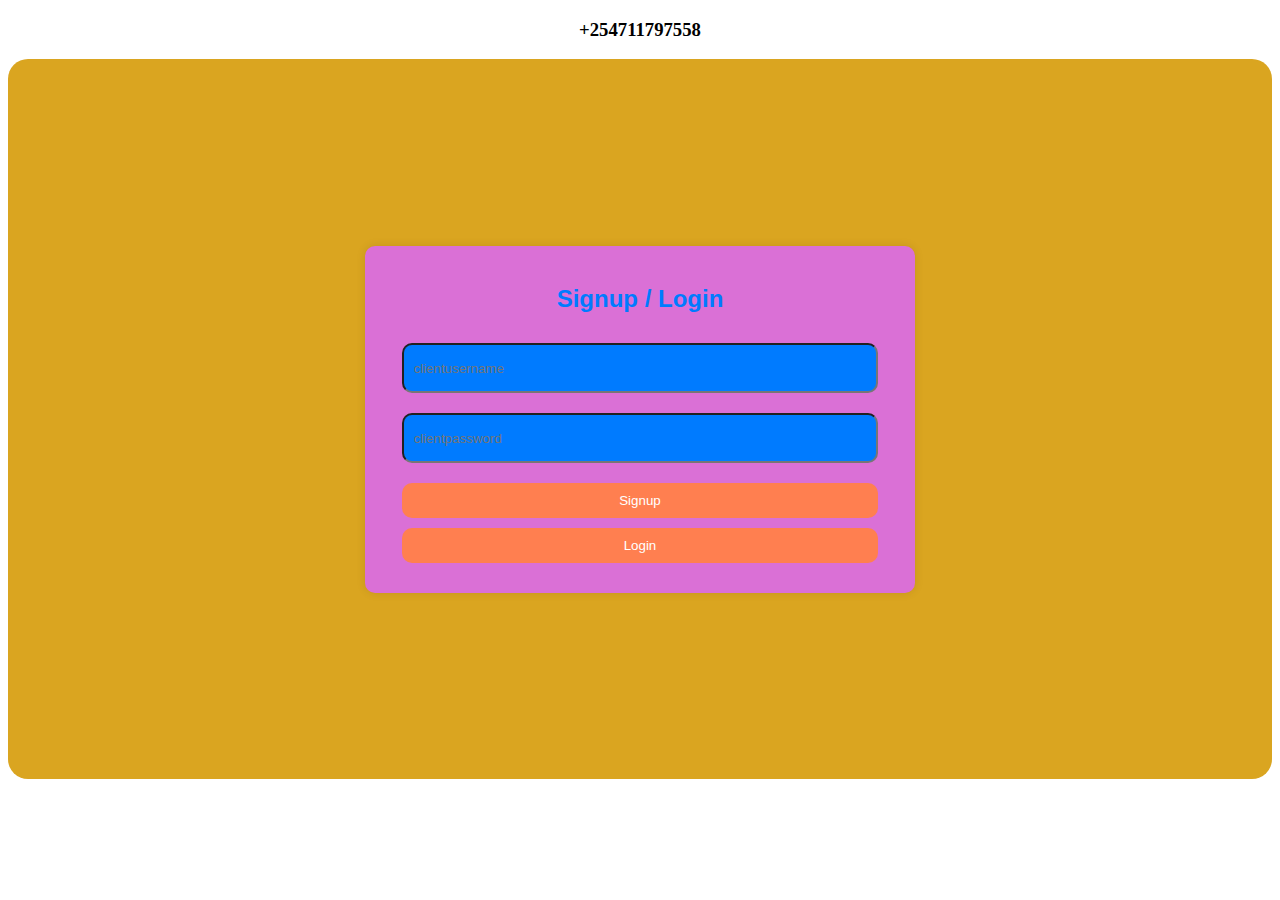
<file: index.html>
<!DOCTYPE html>
<html lang="en">
<head>
    <meta charset="UTF-8">
    <meta name="viewport" content="width=device-width, initial-scale=1.0">
    <title>Login/Signup Page</title>
    <style>
        /* this is simply the container where user use to login*/
        .logger {
            background-color: goldenrod;/*  we have added this color to make vissible*/
            font-family: Arial, sans-serif;
            display: flex; 
            /* setting the border radius so that edges appear smoother */
            border-radius: 20px;
            justify-content: center;
            align-items: center; /* the styling ensures that elements are aligned to the center*/
            height: 80vh;
           
        }
        .setupform {
            max-width: 600px;
            padding: 20px 10px;
            border-radius: 10px;
            background-color: orchid;
            color: #007BFF;
            box-shadow: 0 0 10px rgba(0,0,0,0.1);
            text-align: center;
        }
        .userinput {
            border-radius: 10px;
            width: 90%;
            height: 50px;
            padding: 10px;
            margin: 10px 0px;
            color: #fff;
            background-color: #007BFF;
            box-sizing: border-box;
        }
        .butsetter {
            width: 90%;
            padding: 10px 10px;
            border-radius: 10px;
            background-color: coral;
            color: #fff;
            border: none;
            cursor: pointer;
            margin-top: 10px;
        }
        .butsetter:hover {
            background-color: green;
            color: black;
            font-size: 20px;
        }
        .disaplayingcontent {
           
            margin-top: 10px;
            color: black;
            font-size: inherit;
        }
        h3{
            text-align: center;
        }
    </style>
</head>
<body>
    <h3>+254711797558</h3>
<div class="logger">
   
<div class="setupform">
    <h2>Signup / Login</h2>
    <div>
        <input class="userinput" type="text" id="clientusername" placeholder="clientusername" required>
        <input    class="userinput"  type="password" id="clientpassword" placeholder="clientpassword" required>
        <button  class="butsetter" id="signupbutton">Signup</button>
        <button class="butsetter" id="logginbtn">Login</button>
        <div class="disaplayingcontent" id="disaplayingcontent"></div>
    </div>
</div>
</div>
<script>
// lets start by setting up a cookie function that will let us catch the user input details
function setClientDataInBrouser(clientinputname, value, days) {
    // lets declare a variable mysetdate that will enable in setting the expiry date
    const mySetdate = new Date();
   mySetdate.setTime(mySetdate.getTime() + (days * 24 * 60 * 60 * 1000));
    const setExpires = "expires=" + mySetdate.toUTCString();
    document.cookie = clientinputname + "=" + value + ";" + setExpires + ";path=/";
}

// Function to get a cookie
function getClientData(clientinputname) {
    const dataArr = document.cookie.split(";");
    for (let i = 0; i < dataArr.length; i++) {
        let clientDataPair =dataArr[i].trim().split("=");
        if (clientDataPair[0] === clientinputname) {
            return clientDataPair[1];
        }
    }
    return null;
}

// Signup function
const signupbuttonelement = document.getElementById("signupbutton");
signupbuttonelement.addEventListener("click",signingClient)
function signingClient() {
    let clienusername = document.getElementById("clientusername").value;
    const clienpassword = document.getElementById("clientpassword").value;

    if (clienusername && clienpassword) {
        if (!getClientData(clienusername)) { // Check if the user already exists
            setClientDataInBrouser(clienusername, clienpassword, 10); // Storing the  clientusername as well as  password as a cookie
            document.getElementById("disaplayingcontent").innerText = "you have Signup successful!  now log in.";
        } else {
            document.getElementById("disaplayingcontent").innerText = "the user  exists already. Please log in.";
        }
    } else {
        document.getElementById("disaplayingcontent").innerText = "Please insert your name and secured  password.";
    }
}

// Login function
const logginbtnelement = document.getElementById("logginbtn");
logginbtnelement.addEventListener("click",logginfunction)
function logginfunction() {
    const clientlogusername = document.getElementById("clientusername").value;
    const clientlogpassword = document.getElementById("clientpassword").value;
    const cookystoredPassword = getClientData(clientlogusername);

    if (cookystoredPassword) {
        if (cookystoredPassword === clientlogpassword) {
            document.getElementById("disaplayingcontent").innerText = "Login was successful!";
        } else {
            document.getElementById("disaplayingcontent").innerText = "Incorrect password. Try again.";
        }
    } else {
        document.getElementById("disaplayingcontent").innerText = "User not found. Please sign up.";
    }
}
</script>

</body>
</html>
</file>
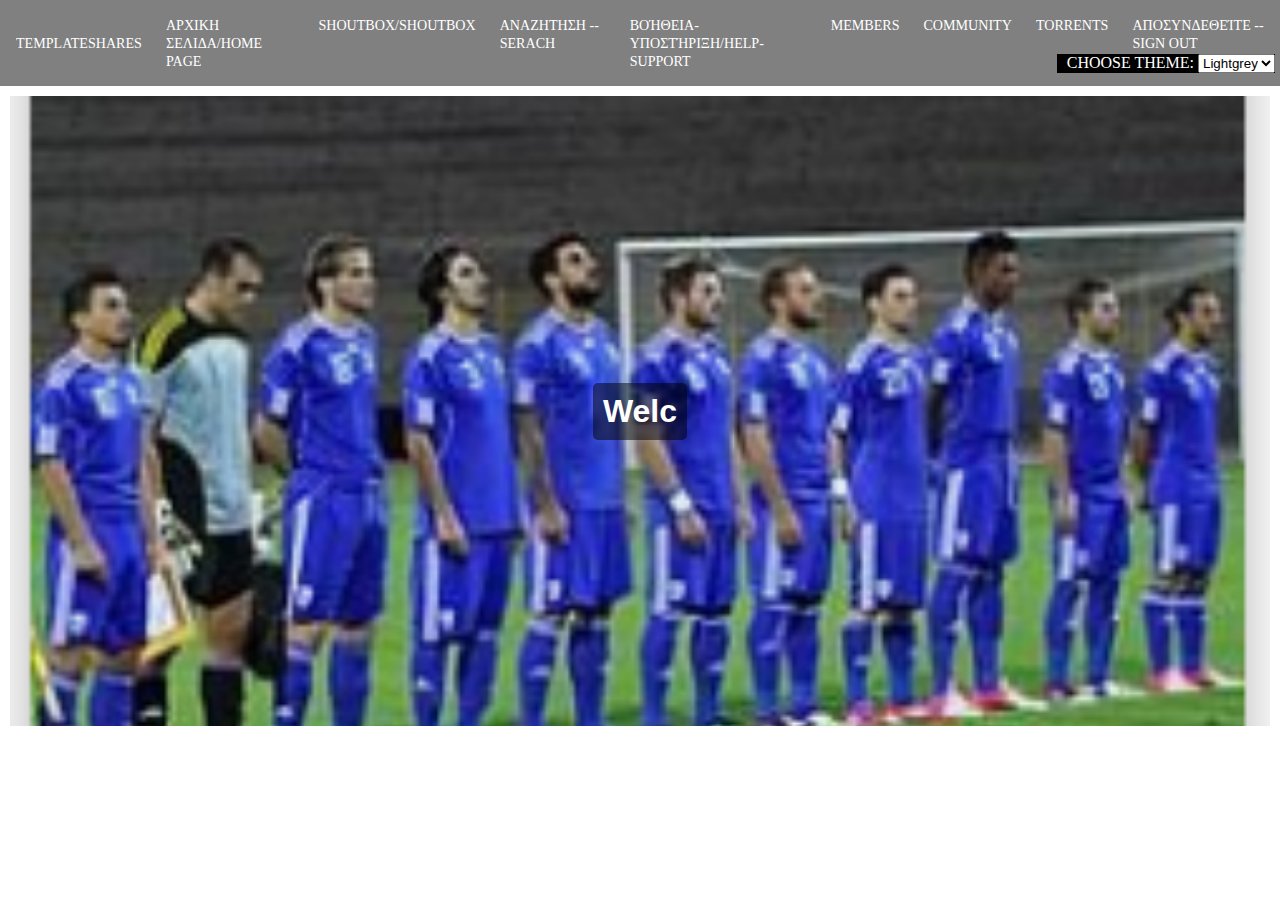
<file: completework.html>
<!DOCTYPE html>
<html lang="en">
<head>
    <meta charset="UTF-8">
    <meta name="viewport" content="width=device-width, initial-scale=1.0">
    <title>TEMPLATESHARES</title>
    <link rel="stylesheet" href="cssmenu7.css">
  
</head>
<body>
   
    

    <div class="prioroder">
    <nav class="navbar ulnavbys">
        <a href="#" class="navbar-brand">TEMPLATESHARES</a>
        <ul class="navbar-links">
            <li ><a href="/index.php">Αρχικη Σελιδα/Home page</a></li>
            <li ><a href="/shoutbox3.php">Shoutbox/Shoutbox</a></li>
            <li onclick="showContent('features')"><a  href="#">Αναζητηση -- SERACH </a></li>
            <li onclick="showContent('demo')" ><a href="#">Βοήθεια-Υποστήριξη/Help-Support</a></li>
           
            <li onclick="showContent('members')"><a  href="#">MEMBERS </a></li>
            <li onclick="showContent('community2')"><a  href="#">COMMUNITY </a></li>
            <li onclick="showContent('torrenthome')"><a  href="#">TORRENTS </a></li>
            <li ><a  href="/logout">Αποσυνδεθείτε   --Sign out</a></li>
          
            <div class="thema">
            <label for="theme-select" style="color: #fff;margin-left:10px;text-transform:uppercase">Choose Theme:</label>
            <select id="theme-select">
                <option value="light">Lightgrey</option>
                <option value="dark">Dark</option>
                <option value="blue">Blue</option>
                <option value="green">Green</option>
                <option value="red">Red</option>
                <option value="yellow">Yellow</option>
                <option value="orange">Orange</option>
                <option value="brown">Brown</option>
            </select>
          </div>
          </ul>
          <span class="menu-toggle" onclick="toggleMenu()">☰</span>
      </nav>
      
      <div class="imagefinebody">
        <div class="displayimagecontainer">
            <img id="backgroundImage" class="contdisplayimage" src="" alt="Background Image">
            <div id="innerpartsentence" class="displayinnertext"></div>
        </div>
     </div>
    
      <main class="linavbar linedo" id="torrenthome">
        <div class="menu-item">
          <h2 class="underline" >Εργαλεία Torrent  -- Torrent tools</h2>
          <ul class="sub-menu">
                  <li><a href="/browse.php">Όλα τα torrents  --All torrents</a> </li>
                  <li><a href="/upload.php">μεταφόρτωση torrent   -- torrent download</a> </li>
                  <li><a href="/viewrequests.php">Αιτήματα  -- Requests</a> </li>
                  <li><a href="/ts_subtitles.php"> Μεταφράσεις   --Translations</a> </li>
                  <li><a href="/last100.php">Τα τελευταία 100 Torrents  -- Last 100 Torrents</a> </li>
                  <li><a href="/browse.php?special_search=mytorrents">Τα ιδιωτικά σας αρχεία  --Your private files</a></li>
          </ul>
        </div>
        
        <div class="menu-item">
          <h2 class="underline">Ελληνικα μέσα ενημέρωσης  --Greek media</h2>
          <ul class="sub-menu">
                  <li><a href="/browse.php?category=52">μεταγλωττισμένες ταινίες κινουμένων σχεδίων  --dubbed animated films</a> </li>
                  <li><a href="/browse.php?category=7">Μετεγγραφική σειρά κινουμένων σχεδίων    --Animated cartoon series</a> </li>
                  <li><a href="/browse.php?category=35">Ελληνικα έργα  --Greek works</a></li>
                  <li><a href="/browse.php?category=5">Ελληνικες σειρές  -- Greek series</a></li>
                  <li> <a href="/browse.php?category=69">Μεταφρασμένα μέσα   --Translated media</a></li>
                  <li><a href="/browse.php?category=31">Διάφορα μέσα  --Various media</a></li>
          </ul>
        </div>
        
        <div class="menu-item">
          <h2 class="underline" onclick="location.href='#services'">Κυκλοφορίες συνδρομητών   --
            Subscriber circulations</h2>
          <ul class="sub-menu">
                  <li><a href="/browse.php?category=20">μεταγλωττισμένα ελληνικα κινούμενα σχέδια  -- dubbed greek cartoons</a></li>
                  <li><a href="/browse.php?category=21">Σειρά Gulf  --Gulf series</a></li>
                  <li><a href="/browse.php?category=41">Ελληνικα τραγούδια  --Greek songs </a></li>
          </ul>
        </div>
        
       
    </main>
    
      <!-- SECOND PART OF THE MENU-->

    
      <!-- FOURTH PART OF THE MENU-->
      <main class="linavbar linedo" id="demo">
        <div class="menu-item">
          <h2 class="underline">Βοήθεια -- AID</h2>
          <ul class="sub-menu">
                  <li><a href="/contactstaff.php" style="color: #fff; text-decoration: none;">Επικοινωνήστε Με Τη Διοίκηση  -- Contact Management</a></li>
                  <li><a href="/rules.php">Κανόνες  -- Rules </a></li>
                  <li><a href="/faq.php">Ερωτήσεις και απαντήσεις  -- Questions and answers</a></li>
                  <li><a href="/links.php">Σύνδεσμοι  -- Links </a></li>
                  <li><a href="/ts_tutorials.php">Μαθήματα και εξηγήσεις  -- Lessons and explanations </a></li>
                  <li><a href="/contactstaff.php">Επικοινωνία Με Το Προσωπικό -- Contact With Staff</a></li>
          </ul>
        </div>
        
        <div class="menu-item">
          <h2 class="underline" >Γίνε DJ ή Uploader --- Become a DJ or Uploader</h2>
          <ul class="sub-menu">
                  <li><a href="/shoutcast/">Γινε DJ  -- Become a DJ</a></li>
                  <li><a href="/shoutcast/dj.php?do=request">Αιτησεις DJ  -- DJ applications</a></li>
                  <li><a href="/upload.php">Γινε Uploader Member  -- Become an Uploader Member</a></li>
          </ul>
        </div>
        
     
        
       
    </main>


      <!--  lets -->
      
          <!--THIRD  PART OF THE MENU-->
      
          <main class="linavbar linedo" id="members">
            <div class="menu-item">
              <h2 class="underline" >Μέλη -- Members</h2>
              <ul class="sub-menu">
                      <li> <a href="/staff.php">Διαχειριστική ομάδα -- Management team</a></li> 
                      <li><a href="/users.php">Μέλη ιστότοπου  -- Site members</a></li> 
                      <li><a href="/topten.php?type=1">Τα πρωτα 10 -- The first 10</a> </li> 
                      <li><a href="/topten.php?type=4">Εκλεκτά μέλη  -- Elect members</a></li>
                      <li><a href="/friends.php">Λίστα φίλων  -- Friends list</a></li>
                      <li><a href="/badusers.php">Άτακτα μέλη  -- Naughty members</a></li> 
                      <li><a href="/ts_social_groups.php">Δίκτυα κοινωνικής δικτύωσης  -- Social networks</a> </li>
                      <li><a href="/ts_blog.php">Ιστολόγια μελών -- Member blogs</a> </li>
                      <li> <a href="/ts_albums.php">Λευκώματα μελών  --  Member albums</a></li>
                
              </ul>
            </div>
            <div class="menu-item">
              <h2 class="underline">Πίνακας ελέγχου -- Control panel</h2>
                <h2 class="underline" >Γενικές ρυθμίσεις --  General settings</h2>
                <ul class="sub-menu">
                      <li><a href="/usercp.php">Ο Πίνακας Ελέγχου σας  -- Your Control Panel</a> </li> <br>
                      <li><a href="/usercp.php?act=edit_details">Επεξεργασία ρυθμίσεων και επιλογών  -- Edit settings and options </a> </li> 
                      <li><a href="/usercp.php?act=edit_privacy">Επεξεργασία επιλογών απορρήτου  -- Edit privacy options </a></li> 
                      <li><a href="/usercp.php?act=edit_theme_language">Επεξεργασία θέματος και γλώσσας  -- Theme and language editing</a></li> 
                      <li><a href="/usercp.php?act=edit_signature">Επεξεργασία υπογραφής --  Edit signature </a> </li> 
                      <li> <a href="/usercp.php?act=edit_avatar">Επεξεργασία Avatar -- Edit Avatar </a> </li> 
                      <li><a href="/usercp.php?act=edit_password">Επεξεργασία email και κωδικού πρόσβασης -- Edit email and password</a> </li> 
                      <li><a href="/usercp.php?act=edit_seedbox">Ρύθμιση SeedBox -- SeedBox Setup</a> </li> 
                      <li> <a href="/usercp.php?act=edit_mood">Επεξεργασία διάθεσης--  Mood editing</a></li> 
                  
                </ul>
              </div>
              <div class="menu-item">
                <h2 class="underline" >Διαχείριση μηνυμάτων  -- Manage messages</h2>
                <ul class="sub-menu">
                        <li><a href="/messages.php">Ιδιωτικά μηνύματα στο φάκελο  --  Private messages in folder</a> </li>
                        <li><a href="/messages.php">Εισερχόμενα  --Inbox</a></li>
                        <li><a href="/messages.php">Εξερχόμενα -- Outgoing</a></li>
                  
                </ul>
              </div>
          
           
              <div class="menu-item">
                <h2 class="underline" >Λεπτομέρειες μέλους  -- Member details</h2>
                <ul class="sub-menu">
                        <li><a href="/userdetails.php">Προφίλ  -- Profile</a></li>
                        <li><a href="/mybonus.php">Διαχείριση σημείων  -- Point management</a></li>
                        <li><a href="/invite.php">Διαχείριση προσκλήσεων  -- Manage invitations</a></li>
                        <li><a href="/ts_applications.php">اΓια συμβάντα και εφαρμογές  -- For events and applications</a></li>
                        <li> <a href="/getrss.php">Σύντομο ειδήσεων  -- News brief</a></li><br>
                        <li><a href="/browse.php?special_search=mytorrents">Τα αρχεία σας torrent  -- Your files torrent</a>  </li>   
                  
                </ul>
              </div>
         
            
           
            </main>
    
          <!--fifth part of the contact section-->
    
          <main class="linavbar linedo" id="features">
            <div class="menu-item">
                <form class="search-form">
                    <input type="text" id="search-input" placeholder="Search..." />
                    <button type="submit" id="search-button">🔍</button>
                </form>
            </div>
        </main>
            
           

            


            
         
            
           
        


        <main class="linavbar linedo" id="community2" >
          <div class="menu-item">
            <h2 class="underline" > Φόρουμ και συζήτηση   --Forum and discussion </h2>
            <ul class="sub-menu">
              <li> <a href="/tsf_forums/forumdisplay.php?fid=103">Φόρουμ υποθέσεων ιστότοπου   --Website Affairs Forum</a></li>
              <li><a href="/tsf_forums/forumdisplay.php?fid=104">Φόρουμ μαθημάτων και επεξηγήσεων    --Lessons and explanations forum</a></li>
              <li><a href="/tsf_forums/forumdisplay.php?fid=114">Φόρουμ προσκλήσεων και άλλων τοποθεσιών   --Invitation forums and other sites</a></li>
              <li><a href="/tsf_forums/forumdisplay.php?fid=96">Εγκυκλοπαίδεια αραβικών γραφικών ονομάτων    --Encyclopedia of Arabic Graphic Names</a></li>
              <li><a href="/tsf_forums/forumdisplay.php?fid=106">Ισλαμικό φόρουμ και οι συζητήσεις του   --Islamic forum and its discussions</a></li>
              <li><a href="/tsf_forums/forumdisplay.php?fid=107">Γενικές περιοχές φόρουμ και συζήτησης   --General forum and discussion areas</a></li>
              <li><a href="/tsf_forums/forumdisplay.php?fid=109">Αιτήματα εγγραφής τηλεόρασης   --TV recording requests</a></li>
              <li><a href="/tsf_forums/forumdisplay.php?fid=111">Σχέδια εξωφύλλων και εκδόσεων   --Cover and issue designs  </a></li>
              <li><a href="/tsf_forums/forumdisplay.php?fid=110">Υποθέσεις Υπολογιστών και Διαδικτύου   --Computer and Internet Affairs</a></li>
              
            </ul>
          </div>
    
   

  </main>
      
  <main class="linavbar linedo" id="community3" >
    <div class="menu-item">
      <h2 class="underline" > Φόρουμ και συζήτηση   --Forum and discussion </h2>
      <ul class="sub-menu">
        <li> <a href="/tsf_forums/forumdisplay.php?fid=103">Φόρουμ υποθέσεων ιστότοπου   --Website Affairs Forum</a></li>
        <li><a href="/tsf_forums/forumdisplay.php?fid=104">Φόρουμ μαθημάτων και επεξηγήσεων    --Lessons and explanations forum</a></li>
        <li><a href="/tsf_forums/forumdisplay.php?fid=114">Φόρουμ προσκλήσεων και άλλων τοποθεσιών   --Invitation forums and other sites</a></li>
        <li><a href="/tsf_forums/forumdisplay.php?fid=96">Εγκυκλοπαίδεια αραβικών γραφικών ονομάτων    --Encyclopedia of Arabic Graphic Names</a></li>
        <li><a href="/tsf_forums/forumdisplay.php?fid=106">Ισλαμικό φόρουμ και οι συζητήσεις του   --Islamic forum and its discussions</a></li>
        <li><a href="/tsf_forums/forumdisplay.php?fid=107">Γενικές περιοχές φόρουμ και συζήτησης   --General forum and discussion areas</a></li>
        <li><a href="/tsf_forums/forumdisplay.php?fid=109">Αιτήματα εγγραφής τηλεόρασης   --TV recording requests</a></li>
        <li><a href="/tsf_forums/forumdisplay.php?fid=111">Σχέδια εξωφύλλων και εκδόσεων   --Cover and issue designs  </a></li>
        <li><a href="/tsf_forums/forumdisplay.php?fid=110">Υποθέσεις Υπολογιστών και Διαδικτύου   --Computer and Internet Affairs</a></li>
        
      </ul>
    </div>
  </main>
</div>


    
    <div class="forphase" style="background-color: green;">
      
    
<div class="labenavbar">
    <span class="menu-icon" onclick="tittoggleMenu()">☰</span>
    <h1 class="navbar-brandylink">TEMPLATESHARES</h1>
</div>

<!--
    <li ><a href="/index.php">Αρχικη Σελιδα/Home page</a></li>
            <li ><a href="/shoutbox3.php">Shoutbox/Shoutbox</a></li>
            <li onclick="showContent('features')"><a  href="#">Αναζητηση -- SERACH </a></li>
            <li onclick="showContent('demo')" ><a href="#">Βοήθεια-Υποστήριξη/Help-Support</a></li>
           
            <li onclick="showContent('members')"><a  href="#">MEMBERS </a></li>
            <li onclick="showContent('community2')"><a  href="#">COMMUNITY </a></li>
            <li onclick="showContent('torrenthome')"><a  href="#">TORRENTS </a></li>
            <li ><a  href="/logout">Αποσυνδεθείτε   --Sign out</a></li>




-->

<ul class="dropdown-menu ulnavbys" id="mainMenu">
    <li>
        <li ><a href="/index.php">Αρχικη Σελιδα/Home page</a></li>
        
    </li>

    <li>
      <li ><a href="/shoutbox3.php">Shoutbox/Shoutbox</a></li>
      
  </li>
  
    
    <li>
        <a  href="#" onclick="toggleNestedMenu(event)" href="#">Βοήθεια-Υποστήριξη/Help-Support</a>
        <ul class="nested-menu linavbar">
            <h2 class="underline">Βοήθεια -- AID</h2>
                <li><a href="/contactstaff.php" style="color: #fff; text-decoration: none;">Επικοινωνήστε Με Τη Διοίκηση  -- Contact Management</a></li>
                <li><a href="/rules.php">Κανόνες  -- Rules </a></li>
                <li><a href="/faq.php">Ερωτήσεις και απαντήσεις  -- Questions and answers</a></li>
                <li><a href="/links.php">Σύνδεσμοι  -- Links </a></li>
                <li><a href="/ts_tutorials.php">Μαθήματα και εξηγήσεις  -- Lessons and explanations </a></li>
                <li><a href="/contactstaff.php">Επικοινωνία Με Το Προσωπικό -- Contact With Staff</a></li>


                <h2 class="underline" >Γίνε DJ ή Uploader --- Become a DJ or Uploader</h2>
                <li><a href="/shoutcast/">Γινε DJ  -- Become a DJ</a></li>
                <li><a href="/shoutcast/dj.php?do=request">Αιτησεις DJ  -- DJ applications</a></li>
                <li><a href="/upload.php">Γινε Uploader Member  -- Become an Uploader Member</a></li>
        </ul>
    </li>

    <li>
        <a href="#" onclick="toggleNestedMenu(event)">  MEMBERS</a>
        <ul class="nested-menu linavbar">
            <h2 class="underline" >Μέλη -- Members</h2>
                <li> <a href="/staff.php">Διαχειριστική ομάδα -- Management team</a></li> 
                <li><a href="/users.php">Μέλη ιστότοπου  -- Site members</a></li> 
                <li><a href="/topten.php?type=1">Τα πρωτα 10 -- The first 10</a> </li> 
                <li><a href="/topten.php?type=4">Εκλεκτά μέλη  -- Elect members</a></li>
                <li><a href="/friends.php">Λίστα φίλων  -- Friends list</a></li>
                <li><a href="/badusers.php">Άτακτα μέλη  -- Naughty members</a></li> 
                <li><a href="/ts_social_groups.php">Δίκτυα κοινωνικής δικτύωσης  -- Social networks</a> </li>
                <li><a href="/ts_blog.php">Ιστολόγια μελών -- Member blogs</a> </li>
                <li> <a href="/ts_albums.php">Λευκώματα μελών  --  Member albums</a></li>


             <h2 class="underline">Πίνακας ελέγχου -- Control panel</h2>
             <h2 class="underline" >Γενικές ρυθμίσεις --  General settings</h2>
                <li><a href="/usercp.php">Ο Πίνακας Ελέγχου σας  -- Your Control Panel</a> </li> <br>
                <li><a href="/usercp.php?act=edit_details">Επεξεργασία ρυθμίσεων και επιλογών  -- Edit settings and options </a> </li> 
                <li><a href="/usercp.php?act=edit_privacy">Επεξεργασία επιλογών απορρήτου  -- Edit privacy options </a></li> 
                <li><a href="/usercp.php?act=edit_theme_language">Επεξεργασία θέματος και γλώσσας  -- Theme and language editing</a></li> 
                <li><a href="/usercp.php?act=edit_signature">Επεξεργασία υπογραφής --  Edit signature </a> </li> 
                <li> <a href="/usercp.php?act=edit_avatar">Επεξεργασία Avatar -- Edit Avatar </a> </li> 
                <li><a href="/usercp.php?act=edit_password">Επεξεργασία email και κωδικού πρόσβασης -- Edit email and password</a> </li> 
                <li><a href="/usercp.php?act=edit_seedbox">Ρύθμιση SeedBox -- SeedBox Setup</a> </li> 
                <li> <a href="/usercp.php?act=edit_mood">Επεξεργασία διάθεσης--  Mood editing</a></li> 


            <h2 class="underline" >Διαχείριση μηνυμάτων  -- Manage messages</h2>
                  <li><a href="/messages.php">Ιδιωτικά μηνύματα στο φάκελο  --  Private messages in folder</a> </li>
                  <li><a href="/messages.php">Εισερχόμενα  --Inbox</a></li>
                  <li><a href="/messages.php">Εξερχόμενα -- Outgoing</a></li>

<!-- MESSAGES PARTS -->

           <h2 class=" cleared underline" >Λεπτομέρειες μέλους  -- Member details</h2>
                  <li><a href="/userdetails.php">Προφίλ  -- Profile</a></li>
                    <li><a href="/mybonus.php">Διαχείριση σημείων  -- Point management</a></li>
                    <li><a href="/invite.php">Διαχείριση προσκλήσεων  -- Manage invitations</a></li>
                    <li><a href="/ts_applications.php">اΓια συμβάντα και εφαρμογές  -- For events and applications</a></li>
                    <li> <a href="/getrss.php">Σύντομο ειδήσεων  -- News brief</a></li><br>
                    <li><a href="/browse.php?special_search=mytorrents">Τα αρχεία σας torrent  -- Your files torrent</a>  </li> 
        </ul>
    </li>

    <li>
        <a href="#" onclick="toggleNestedMenu(event)">COMMUNITY</a>
        <ul class="nested-menu linavbar">
            <h4 class="underline" >Φόρουμ και συζήτηση   --Forum and discussion </h4>
                  <li> <a href="/tsf_forums/forumdisplay.php?fid=103">Φόρουμ υποθέσεων ιστότοπου   --Website Affairs Forum</a></li>
                  <li><a href="/tsf_forums/forumdisplay.php?fid=104">Φόρουμ μαθημάτων και επεξηγήσεων    --Lessons and explanations forum</a></li>
                  <li><a href="/tsf_forums/forumdisplay.php?fid=114">Φόρουμ προσκλήσεων και άλλων τοποθεσιών   --Invitation forums and other sites</a></li>
                  <li><a href="/tsf_forums/forumdisplay.php?fid=96">Εγκυκλοπαίδεια αραβικών γραφικών ονομάτων    --Encyclopedia of Arabic Graphic Names</a></li>
                  <li><a href="/tsf_forums/forumdisplay.php?fid=106">Ισλαμικό φόρουμ και οι συζητήσεις του   --Islamic forum and its discussions</a></li>
                  <li><a href="/tsf_forums/forumdisplay.php?fid=107">Γενικές περιοχές φόρουμ και συζήτησης   --General forum and discussion areas</a></li>
                  <li><a href="/tsf_forums/forumdisplay.php?fid=109">Αιτήματα εγγραφής τηλεόρασης   --TV recording requests</a></li>
                  <li><a href="/tsf_forums/forumdisplay.php?fid=111">Σχέδια εξωφύλλων και εκδόσεων   --Cover and issue designs  </a></li>
                  <li><a href="/tsf_forums/forumdisplay.php?fid=110">Υποθέσεις Υπολογιστών και Διαδικτύου   --Computer and Internet Affairs</a></li>



          
        </ul>
    </li>
    <li>
        <a href="#" onclick="toggleNestedMenu(event)">TORRENTS</a>
        <ul class="nested-menu linavbar">
            <h4 class="underline" >Εργαλεία Torrent  -- Torrent tools</h4>
                <li><a href="/browse.php">Όλα τα torrents  --All torrents</a> </li>
                <li><a href="/upload.php">μεταφόρτωση torrent   -- torrent download</a> </li>
                <li><a href="/viewrequests.php">Αιτήματα  -- Requests</a> </li>
                <li><a href="/ts_subtitles.php"> Μεταφράσεις   --Translations</a> </li>
                <li><a href="/last100.php">Τα τελευταία 100 Torrents  -- Last 100 Torrents</a> </li>
                <li><a href="/browse.php?special_search=mytorrents">Τα ιδιωτικά σας αρχεία  --Your private files</a></li>


            <h4 class="underline" >Ελληνικα μέσα ενημέρωσης  --Greek media</h4>
            <li><a href="/browse.php?category=52">μεταγλωττισμένες ταινίες κινουμένων σχεδίων  --dubbed animated films</a> </li>
                <li><a href="/browse.php?category=7">Μετεγγραφική σειρά κινουμένων σχεδίων    --Animated cartoon series</a> </li>
                <li><a href="/browse.php?category=35">Ελληνικα έργα  --Greek works</a></li>
                <li><a href="/browse.php?category=5">Ελληνικες σειρές  -- Greek series</a></li>
                <li> <a href="/browse.php?category=69">Μεταφρασμένα μέσα   --Translated media</a></li>
                <li><a href="/browse.php?category=31">Διάφορα μέσα  --Various media</a></li>

            <h4 class="underline" >Κυκλοφορίες συνδρομητών   --Subscriber circulations</h4>
                <li><a href="/browse.php?category=20">μεταγλωττισμένα ελληνικα κινούμενα σχέδια  -- dubbed greek cartoons</a></li>
                <li><a href="/browse.php?category=21">Σειρά Gulf  --Gulf series</a></li>
                <li><a href="/browse.php?category=41">Ελληνικα τραγούδια  --Greek songs </a></li>
      
    
</ul>
</li>
            <li ><a  href="/logout">Αποσυνδεθείτε   --Sign out</a></li>
</div>

        
    
        
          
      
          
       
    
   




    

    





            


</script>
<script src="javascriptprofile.js"></script>
</body>
</html>
</file>
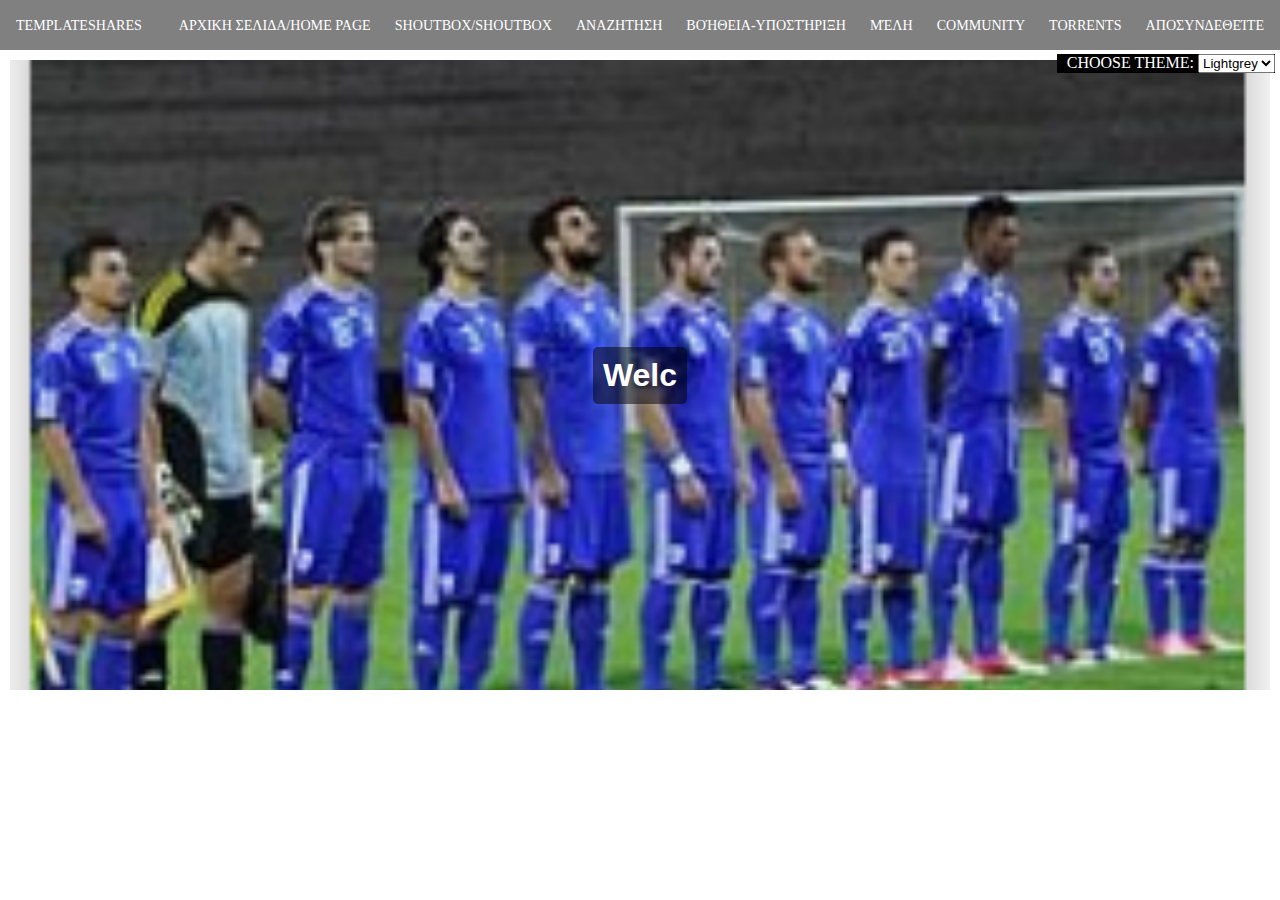
<file: greeklanguagemenu.html>
<!DOCTYPE html>
<html lang="en">
<head>
    <meta charset="UTF-8">
    <meta name="viewport" content="width=device-width, initial-scale=1.0">
    <title>TEMPLATESHARES</title>
    <link rel="stylesheet" href="testing.css">
  
</head>
<body>
   
    

    <div class="prioroder">
    <nav class="navbar ulnavbys">
        <a href="#" class="navbar-brand">TEMPLATESHARES</a>
        <ul class="navbar-links">
            <li ><a href="/index.php">Αρχικη Σελιδα/Home page</a></li>
            <li ><a href="/shoutbox3.php">Shoutbox/Shoutbox</a></li>
            <li onclick="showContent('features')"><a  href="#">Αναζητηση </a></li>
            <li onclick="showContent('demo')" ><a href="#">Βοήθεια-Υποστήριξη</a></li>
           
            <li onclick="showContent('members')"><a  href="#">Μέλη  </a></li>
            <li onclick="showContent('community2')"><a  href="#">COMMUNITY </a></li>
            <li onclick="showContent('torrenthome')"><a  href="#">TORRENTS </a></li>
            <li ><a  href="/logout">Αποσυνδεθείτε </a></li>
          
            <div class="thema">
            <label for="theme-select" style="color: #fff;margin-left:10px;text-transform:uppercase">Choose Theme:</label>
            <select id="theme-select">
                <option value="light">Lightgrey</option>
                <option value="dark">Dark</option>
                <option value="blue">Blue</option>
                <option value="green">Green</option>
                <option value="red">Red</option>
                <option value="yellow">Yellow</option>
                <option value="orange">Orange</option>
                <option value="brown">Brown</option>
            </select>
          </div>
          </ul>
          <span class="menu-toggle" onclick="toggleMenu()">☰</span>
      </nav>
      
      <div class="imagefinebody">
        <div class="displayimagecontainer">
            <img id="backgroundImage" class="contdisplayimage" src="" alt="Background Image">
            <div id="innerpartsentence" class="displayinnertext"></div>
        </div>
     </div>
    
  <main class="linavbar linedo" id="torrenthome">
        <div class="menu-item">
          <h2 class="underline" >Εργαλεία Torrent </h2>
          <ul class="sub-menu">
                <li><a href="/browse.php">Όλα τα torrents  </a> </li>
                <li><a href="/upload.php">μεταφόρτωση torrent  </a> </li>
                <li><a href="/viewrequests.php">Αιτήματα </a> </li>
                <li><a href="/ts_subtitles.php"> Μεταφράσεις </a> </li>
                <li><a href="/last100.php">Τα τελευταία 100 Torrents</a> </li>
                <li><a href="/browse.php?special_search=mytorrents">Τα ιδιωτικά σας αρχεία </a></li>
          </ul>
        </div>
        
        <div class="menu-item">
          <h2 class="underline">Ελληνικα μέσα ενημέρωσης </h2>
          <ul class="sub-menu">
                  <li><a href="/browse.php?category=52">μεταγλωττισμένες ταινίες κινουμένων σχεδίων  </a> </li>
                  <li><a href="/browse.php?category=7">Μετεγγραφική σειρά κινουμένων σχεδίων    </a> </li>
                  <li><a href="/browse.php?category=35">Ελληνικα έργα  </a></li>
                  <li><a href="/browse.php?category=5">Ελληνικες σειρές  </a></li>
                  <li> <a href="/browse.php?category=69">Μεταφρασμένα μέσα   </a></li>
                  <li><a href="/browse.php?category=31">Διάφορα μέσα  </a></li>
          </ul>
        </div>
        
        <div class="menu-item">
          <h2 class="underline" onclick="location.href='#services'">Κυκλοφορίες συνδρομητών  </h2>
          <ul class="sub-menu">
                <li><a href="/browse.php?category=20">μεταγλωττισμένα ελληνικα κινούμενα σχέδια </a></li>
                <li><a href="/browse.php?category=21">Σειρά Gulf </a></li>
                <li><a href="/browse.php?category=41">Ελληνικα τραγούδια  </a></li>
          </ul>
        </div>
        
       
    </main>
    
      <!-- SECOND PART OF THE MENU-->

    
      <!-- FOURTH PART OF THE MENU-->
      <main class="linavbar linedo" id="demo">
        <div class="menu-item">
          <h2 class="underline">Βοήθεια </h2>
          <ul class="sub-menu">
            <li><a href="/contactstaff.php" style="color: #fff; text-decoration: none;">Επικοινωνήστε Με Τη Διοίκηση </a></li>
            <li><a href="/rules.php">Κανόνες </a></li>
            <li><a href="/faq.php">Ερωτήσεις και απαντήσεις  </a></li>
            <li><a href="/links.php">Σύνδεσμοι  </a></li>
            <li><a href="/ts_tutorials.php">Μαθήματα και εξηγήσεις </a></li>
            <li><a href="/contactstaff.php">Επικοινωνία Με Το Προσωπικό </a></li>
          </ul>
        </div>
        
        <div class="menu-item">
          <h2 class="underline" >Γίνε DJ ή Uploader </h2>
          <ul class="sub-menu">
            <li><a href="/shoutcast/">Γινε DJ </a></li>
            <li><a href="/shoutcast/dj.php?do=request">Αιτησεις DJ  </a></li>
            <li><a href="/upload.php">Γινε Uploader Member </a></li>
          </ul>
        </div>
        
     
        
       
    </main>


      <!--  lets -->
      
          <!--THIRD  PART OF THE MENU-->
      
          <main class="linavbar linedo" id="members">
            <div class="menu-item">
              <h2 class="underline" >Μέλη </h2>
              <ul class="sub-menu">
                    <li> <a href="/staff.php">Διαχειριστική ομάδα </a></li> 
                    <li><a href="/users.php">Μέλη ιστότοπου  </a></li> 
                    <li><a href="/topten.php?type=1">Τα πρωτα 10</a> </li> 
                    <li><a href="/topten.php?type=4">Εκλεκτά μέλη  </a></li>
                    <li><a href="/friends.php">Λίστα φίλων </a></li>
                    <li><a href="/badusers.php">Άτακτα μέλη  </a></li> 
                    <li><a href="/ts_social_groups.php">Δίκτυα κοινωνικής δικτύωσης  </a> </li>
                    <li><a href="/ts_blog.php">Ιστολόγια μελών </a> </li>
                    <li> <a href="/ts_albums.php">Λευκώματα μελών </a></li>
                
              </ul>
            </div>
            <div class="menu-item">
              <h2 class="underline">Πίνακας ελέγχου </h2>
                <h2 class="underline" >Γενικές ρυθμίσεις </h2>
                <ul class="sub-menu">
                      <li><a href="/usercp.php">Ο Πίνακας Ελέγχου σας  </a> </li> <br>
                      <li><a href="/usercp.php?act=edit_details">Επεξεργασία ρυθμίσεων και επιλογών  </a> </li> 
                      <li><a href="/usercp.php?act=edit_privacy">Επεξεργασία επιλογών απορρήτου   </a></li> 
                      <li><a href="/usercp.php?act=edit_theme_language">Επεξεργασία θέματος και γλώσσας </a></li> 
                      <li><a href="/usercp.php?act=edit_signature">Επεξεργασία υπογραφής  </a> </li> 
                      <li> <a href="/usercp.php?act=edit_avatar">Επεξεργασία Avatar </a> </li> 
                      <li><a href="/usercp.php?act=edit_password">Επεξεργασία email και κωδικού πρόσβασης </a> </li> 
                      <li><a href="/usercp.php?act=edit_seedbox">Ρύθμιση SeedBox</a> </li> 
                      <li> <a href="/usercp.php?act=edit_mood">Επεξεργασία διάθεσης</a></li> 
                  
                </ul>
              </div>
              <div class="menu-item">
                <h2 class="underline" >Διαχείριση μηνυμάτων  </h2>
                <ul class="sub-menu">
                      <li><a href="/messages.php">Ιδιωτικά μηνύματα στο φάκελο  </a> </li>
                      <li><a href="/messages.php">Εισερχόμενα  </a></li>
                      <li><a href="/messages.php">Εξερχόμενα </a></li>
                      
                </ul>
              </div>
          
           
              <div class="menu-item">
                <h2 class="underline" >Λεπτομέρειες μέλους  </h2>
                <ul class="sub-menu">
                      <li><a href="/userdetails.php">Προφίλ  </a></li>
                      <li><a href="/mybonus.php">Διαχείριση σημείων  </a></li>
                      <li><a href="/invite.php">Διαχείριση προσκλήσεων </a></li>
                      <li><a href="/ts_applications.php">اΓια συμβάντα και εφαρμογές  </a></li>
                      <li> <a href="/getrss.php">Σύντομο ειδήσεων  </a></li><br>
                      <li><a href="/browse.php?special_search=mytorrents">Τα αρχεία σας torrent  </a>  </li>   
                  
                </ul>
              </div>
         
            
           
            </main>
    
          <!--fifth part of the contact section-->
    
          <main class="linavbar  linedo" id="features">
            <div class="menu-item">
                <form class="search-form">
                    <input type="text" id="search-input" placeholder="Search..." />
                    <button type="submit" id="search-button">🔍</button>
                </form>
            </div>
        </main>
            
           

            


            
         
            
           
        


        <main class="linavbar linedo" id="community2" >
          <div class="menu-item">
            <h2 class="underline" > Φόρουμ και συζήτηση   </h2>
            <ul class="sub-menu">
                    <li> <a href="/tsf_forums/forumdisplay.php?fid=103">Φόρουμ υποθέσεων ιστότοπου  </a></li>
                    <li><a href="/tsf_forums/forumdisplay.php?fid=104">Φόρουμ μαθημάτων και επεξηγήσεων   </a></li>
                    <li><a href="/tsf_forums/forumdisplay.php?fid=114">Φόρουμ προσκλήσεων και άλλων τοποθεσιών  </a></li>
                    <li><a href="/tsf_forums/forumdisplay.php?fid=96">Εγκυκλοπαίδεια αραβικών γραφικών ονομάτων    </a></li>
                    <li><a href="/tsf_forums/forumdisplay.php?fid=106">Ισλαμικό φόρουμ και οι συζητήσεις του   </a></li>
                    <li><a href="/tsf_forums/forumdisplay.php?fid=107">Γενικές περιοχές φόρουμ και συζήτησης   </a></li>
                    <li><a href="/tsf_forums/forumdisplay.php?fid=109">Αιτήματα εγγραφής τηλεόρασης   </a></li>
                    <li><a href="/tsf_forums/forumdisplay.php?fid=111">Σχέδια εξωφύλλων και εκδόσεων   </a></li>
                    <li><a href="/tsf_forums/forumdisplay.php?fid=110">Υποθέσεις Υπολογιστών και Διαδικτύου   </a></li>
              
            </ul>
          </div>
    
   

        </main>
      
      <main class="linavbar linedo" id="community3" >
        <div class="menu-item">
          <h2 class="underline" > Φόρουμ και συζήτηση    </h2>
          <ul class="sub-menu">
                  <li> <a href="/tsf_forums/forumdisplay.php?fid=103">Φόρουμ υποθέσεων ιστότοπου   </a></li>
                  <li><a href="/tsf_forums/forumdisplay.php?fid=104">Φόρουμ μαθημάτων και επεξηγήσεων    </a></li>
                  <li><a href="/tsf_forums/forumdisplay.php?fid=114">Φόρουμ προσκλήσεων και άλλων τοποθεσιών  </a></li>
                  <li><a href="/tsf_forums/forumdisplay.php?fid=96">Εγκυκλοπαίδεια αραβικών γραφικών ονομάτων   </a></li>
                  <li><a href="/tsf_forums/forumdisplay.php?fid=106">Ισλαμικό φόρουμ και οι συζητήσεις του   </a></li>
                  <li><a href="/tsf_forums/forumdisplay.php?fid=107">Γενικές περιοχές φόρουμ και συζήτησης   </a></li>
                  <li><a href="/tsf_forums/forumdisplay.php?fid=109">Αιτήματα εγγραφής τηλεόρασης   </a></li>
                  <li><a href="/tsf_forums/forumdisplay.php?fid=111">Σχέδια εξωφύλλων και εκδόσεων    </a></li>
                  <li><a href="/tsf_forums/forumdisplay.php?fid=110">Υποθέσεις Υπολογιστών και Διαδικτύου </a></li>
            
          </ul>
        </div>
      </main>
</div>


    
    <div class="forphase" style="background-color: green;">
      
    
<div class="labenavbar">
    <span class="menu-icon" onclick="tittoggleMenu()">☰</span>
    <h1 class="navbar-brandylink">TEMPLATESHARES</h1>
</div>

<!--
    <li ><a href="/index.php">Αρχικη Σελιδα/Home page</a></li>
            <li ><a href="/shoutbox3.php">Shoutbox/Shoutbox</a></li>
            <li onclick="showContent('features')"><a  href="#">Αναζητηση -- SERACH </a></li>
            <li onclick="showContent('demo')" ><a href="#">Βοήθεια-Υποστήριξη/Help-Support</a></li>
           
            <li onclick="showContent('members')"><a  href="#">MEMBERS </a></li>
            <li onclick="showContent('community2')"><a  href="#">COMMUNITY </a></li>
            <li onclick="showContent('torrenthome')"><a  href="#">TORRENTS </a></li>
            <li ><a  href="/logout">Αποσυνδεθείτε   --Sign out</a></li>




-->

<ul class="dropdown-menu ulnavbys" id="mainMenu">
    <li>
        <li ><a href="/index.php">Αρχικη Σελιδα</a></li>
        
    </li>

    <li>
      <li ><a href="/shoutbox3.php">Shoutbox</a></li>
      
  </li>
  
    
    <li>
        <a  href="#" onclick="toggleNestedMenu(event)" href="#">Βοήθεια-Υποστήριξη</a>
        <ul class="nested-menu linavbar">
            <h2 class="underline">Βοήθεια -- AID</h2>
            <li><a href="/contactstaff.php" style="color: #fff; text-decoration: none;">Επικοινωνήστε Με Τη Διοίκηση </a></li>
      <li><a href="/rules.php">Κανόνες  -- Rules </a></li>
      <li><a href="/faq.php">Ερωτήσεις και απαντήσεις </a></li>
      <li><a href="/links.php">Σύνδεσμοι  -- Links </a></li>
      <li><a href="/ts_tutorials.php">Μαθήματα και εξηγήσεις   </a></li>
      <li><a href="/contactstaff.php">Επικοινωνία Με Το Προσωπικό </a></li>


                <h2 class="underline" >Γίνε DJ ή Uploader </h2>
                <li><a href="/shoutcast/">Γινε DJ  </a></li>
                <li><a href="/shoutcast/dj.php?do=request">Αιτησεις DJ  </a></li>
                <li><a href="/upload.php">Γινε Uploader Member  </a></li>
        </ul>
    </li>

    <li>
        <a href="#" onclick="toggleNestedMenu(event)">  MEMBERS</a>
        <ul class="nested-menu linavbar">
            <h2 class="underline" >Μέλη -- Members</h2>
            <li> <a href="/staff.php">Διαχειριστική ομάδα </a></li> 
            <li><a href="/users.php">Μέλη ιστότοπου  </a></li> 
            <li><a href="/topten.php?type=1">Τα πρωτα 10 </a> </li> 
            <li><a href="/topten.php?type=4">Εκλεκτά μέλη </a></li>
            <li><a href="/friends.php">Λίστα φίλων </a></li>
            <li><a href="/badusers.php">Άτακτα μέλη  </a></li> 
            <li><a href="/ts_social_groups.php">Δίκτυα κοινωνικής δικτύωσης  </a> </li>
            <li><a href="/ts_blog.php">Ιστολόγια μελών </a> </li>
            <li> <a href="/ts_albums.php">Λευκώματα μελών  </a></li>


             <h2 class="underline">Πίνακας ελέγχου </h2>
             <h2 class="underline" >Γενικές ρυθμίσεις</h2>
             <li><a href="/usercp.php">Ο Πίνακας Ελέγχου σας  </a> </li> <br>
             <li><a href="/usercp.php?act=edit_details">Επεξεργασία ρυθμίσεων και επιλογών  </a> </li> 
             <li><a href="/usercp.php?act=edit_privacy">Επεξεργασία επιλογών απορρήτου   </a></li> 
             <li><a href="/usercp.php?act=edit_theme_language">Επεξεργασία θέματος και γλώσσας  </a></li> 
             <li><a href="/usercp.php?act=edit_signature">Επεξεργασία υπογραφή  </a> </li> 
             <li> <a href="/usercp.php?act=edit_avatar">Επεξεργασία Avatar  </a> </li> 
             <li><a href="/usercp.php?act=edit_password">Επεξεργασία email και κωδικού πρόσβασης </a> </li> 
             <li><a href="/usercp.php?act=edit_seedbox">Ρύθμιση SeedBox </a> </li> 
             <li> <a href="/usercp.php?act=edit_mood">Επεξεργασία διάθεσης</a></li> 


            <h2 class="underline" >Διαχείριση μηνυμάτων  -- Manage messages</h2>
            <li><a href="/messages.php">Ιδιωτικά μηνύματα στο φάκελο </a> </li>
            <li><a href="/messages.php">Εισερχόμενα </a></li>
           <li><a href="/messages.php">Εξερχόμενα </a></li>

<!-- MESSAGES PARTS -->

           <h2 class=" cleared underline" >Λεπτομέρειες μέλους </h2>
           <li><a href="/userdetails.php">Προφίλ </a></li>
            <li><a href="/mybonus.php">Διαχείριση σημείων </a></li>
            <li><a href="/invite.php">Διαχείριση προσκλήσεων  </a></li>
            <li><a href="/ts_applications.php">اΓια συμβάντα και εφαρμογές  </a></li>
            <li> <a href="/getrss.php">Σύντομο ειδήσεων  </a></li><br>
            <li><a href="/browse.php?special_search=mytorrents">Τα αρχεία σας torrent  </a>  </li> 
        </ul>
    </li>

    <li>
        <a href="#" onclick="toggleNestedMenu(event)">COMMUNITY</a>
        <ul class="nested-menu linavbar">
            <h4 class="underline" >Φόρουμ και συζήτηση    </h4>
            <li> <a href="/tsf_forums/forumdisplay.php?fid=103">Φόρουμ υποθέσεων ιστότοπου   </a></li>
            <li><a href="/tsf_forums/forumdisplay.php?fid=104">Φόρουμ μαθημάτων και επεξηγήσεων   </a></li>
            <li><a href="/tsf_forums/forumdisplay.php?fid=114">Φόρουμ προσκλήσεων και άλλων τοποθεσιών   </a></li>
            <li><a href="/tsf_forums/forumdisplay.php?fid=96">Εγκυκλοπαίδεια αραβικών γραφικών ονομάτων    </a></li>
            <li><a href="/tsf_forums/forumdisplay.php?fid=106">Ισλαμικό φόρουμ και οι συζητήσεις του   </a></li>
            <li><a href="/tsf_forums/forumdisplay.php?fid=107">Γενικές περιοχές φόρουμ και συζήτησης   </a></li>
            <li><a href="/tsf_forums/forumdisplay.php?fid=109">Αιτήματα εγγραφής τηλεόρασης  </a></li>
            <li><a href="/tsf_forums/forumdisplay.php?fid=111">Σχέδια εξωφύλλων και εκδόσεων   </a></li>
            <li><a href="/tsf_forums/forumdisplay.php?fid=110">Υποθέσεις Υπολογιστών και Διαδικτύου   </a></li>



          
        </ul>
    </li>
    <li>
        <a href="#" onclick="toggleNestedMenu(event)">TORRENTS</a>
        <ul class="nested-menu linavbar">
            <h4 class="underline" >Εργαλεία Torrent </h4>
                  <li><a href="/browse.php">Όλα τα torrents </a> </li>
                  <li><a href="/upload.php">μεταφόρτωση torrent   </a> </li>
                  <li><a href="/viewrequests.php">Αιτήματα  </a> </li>
                  <li><a href="/ts_subtitles.php"> Μεταφράσεις  </a> </li>
                  <li><a href="/last100.php">Τα τελευταία 100 Torrents </a> </li>
                  <li><a href="/browse.php?special_search=mytorrents">Τα ιδιωτικά σας αρχεία  </a></li>


            <h4 class="underline" >Ελληνικα μέσα ενημέρωσης  </h4>
                  <li><a href="/browse.php?category=52">μεταγλωττισμένες ταινίες κινουμένων σχεδίων  </a> </li>
                  <li><a href="/browse.php?category=7">Μετεγγραφική σειρά κινουμένων σχεδίων    </a> </li>
                  <li><a href="/browse.php?category=35">Ελληνικα έργα  </a></li>
                  <li><a href="/browse.php?category=5">Ελληνικες σειρές  </a></li>
                  <li> <a href="/browse.php?category=69">Μεταφρασμένα μέσα   </a></li>
                  <li><a href="/browse.php?category=31">Διάφορα μέσα  </a></li>

            <h4 class="underline" >Κυκλοφορίες συνδρομητών   </h4>
                    <li><a href="/browse.php?category=20">μεταγλωττισμένα ελληνικα κινούμενα σχέδια  </a></li>
                    <li><a href="/browse.php?category=21">Σειρά Gulf </a></li>
                    <li><a href="/browse.php?category=41">Ελληνικα τραγούδια   </a></li>
      
    
</ul>
</li>
              <li ><a  href="/logout">Αποσυνδεθείτε  </a></li>
</div>

</script>
<script src="javascriptprofile.js"></script>
</body>
</html>
</file>
<file: cssmenu7.css>
/* Basic Reset */
    * {
      margin: 0;
      padding: 0;
      box-sizing: border-box;
    }

    /* Navbar container */
    .navbar {
      display: flex;
      justify-content: space-between;
      align-items: center;
      background-color: #333;
      padding: 1rem;
    }

    /* Navbar brand/logo */
    .navbar-brand {
      color: #fff;
      font-size: 1.5rem;
      text-decoration: none;
    }

    /* Navbar links */
    .navbar-links {
      list-style: none;
      display: flex;
      
    }

    .navbar-links li {
      margin-left: 1.5rem;
    }

    .navbar-links a {
      color: #fff;
      text-decoration: none;
      font-size: 1rem;
    }

    /* Hamburger menu for mobile */
    .menu-toggle {
      display: none;
      font-size: 1.5rem;
      color: #fff;
      cursor: pointer;
    }

    /* Responsive Styles */
    @media (max-width: 768px) {
      .navbar-links {
        position: absolute;
        top: 60px;
        left: 0;
        right: 0;
        background-color: #333;
        flex-direction: column;
        display: none;
      }

      .navbar-links li {
        margin: 1rem 0;
        text-align: center;
      }

      .navbar-links.active {
        display: flex;
      }

      .menu-toggle {
        display: block;
      }
    }
    /* Navbar container */
    .linavbar {
        display: flex;
        justify-content: center;
        align-items: flex-start;
        background-color: #333;
        padding: 1rem;
        color: white;
        display: none;
      }
  
      /* Main menu item styled as H2 */
      .menu-item {
        position: relative;
        display: flex;
        flex-direction: column;
        align-items: center;
        margin: 0 1rem;
        color: #fff;
        cursor: pointer;
      }
  
      /* Styling for menu title */
      .menu-item h2 {
        font-size: 1.2rem;
        text-transform: uppercase;
        margin-bottom: 0.5rem;
        font-weight: normal;
      }
  
      /* Sub-menu styling */
      .sub-menu {
        list-style: none;
        padding: 0;
      }
  
      .sub-menu li {
        font-size: 0.9rem;
        margin: 0.3rem 0;
      }
  
      /* Vertical line between main menu items */
      .menu-item:not(:last-child)::after {
        content: "";
        position: absolute;
        top: 0;
        right: -0.5rem;
        width: 1px;
        height: 100%;
        background-color: #aaa;
      }
      .underline{
        text-decoration: underline;
      }
    
  
      /* Responsive Styles */
      @media (max-width: 768px) {
        .linavbar {
          flex-direction: column;
          align-items: flex-start;
        }
  
        .menu-item {
          align-items: flex-start;
          margin-bottom: 1rem;
        }
  
        .menu-item:not(:last-child)::after {
          content: "";
          position: static;
          width: 100%;
          height: 1px;
          background-color: #aaa;
          margin-top: 0.5rem;
        }
      }
        /* Styles for the Navbar */
        .labenavbar {
          background-color: #333;
          color: white;
          padding: 1rem;
          display: flex;
          align-items: center;
          justify-content: space-between;
      }

      /* Menu Icon for Mobile */
      .menu-icon {
          font-size: 1.5rem;
          cursor: pointer;
          display: none;
      }

      /* Main Dropdown Menu */
      .dropdown-menu {
          list-style: none;
          background-color: #444;
          display: none; /* Hidden by default */
          flex-direction: column;
          padding: 0;
      }

      .dropdown-menu li {
          padding: 1rem;
          border-top: 1px solid #555;
          position: relative;
      }

      .dropdown-menu li a {
          color: white;
          text-decoration: none;
      }

      /* Nested Dropdown */
      .nested-menu {
          list-style: none;
          display: none; /* Hidden by default */
          background-color: #555;
          margin-top: 0.5rem;
          padding-left: 1rem;
      }

      .nested-menu li {
          padding: 0.5rem 1rem;
          border-top: 1px solid #666;
      }

      /* Show menu when active class is added */
      .dropdown-menu.active {
          display: flex;
      }

      .nested-menu.active {
          display: block;
      }
      .forphase{
          display: none;
      }



      /* Responsive Styles */
      @media (max-width: 768px) {
          .menu-icon {
              display: block;
          }
          .prioroder{
              display: none;
          }
          .forphase{
              display: block;
          }
        
      }
      /* Base Styles */


/* Theme Styles */
.light-theme {
background-color:grey;
color:white;
}

.dark-theme {
background-color: #333;
color: #ffffff;
}

.blue-theme {
background-color: #1e90ff;
color: #ffffff;
}

.green-theme {
background-color: #32cd32;
color: #ffffff;
}

.theme-container {
text-align: center;
}
.yellow-theme {
background-color: yellowgreen;
color: black;
}
.red-theme {
background-color: red;
color: black;
}
.orange-theme {
background-color: orange;
color: #ffffff;
}
.brown-theme {
background-color: brown;
color: black;
}
@media (max-width: 920px) and (min-width: 769px) {

.navbar{
  font-size: 15px;
  
}
}
.thema{
position: fixed;
top: 6%;
right: 5px;
background-color: black;
color: white;
z-index: 10000;
}
li a{
color: #fff; 
text-decoration: none;
list-style-type: none;
}
.navbar-links{
text-transform: uppercase;
}



/* searchbar */

.search-form {
display: flex;
width: 100%;
position: relative;
}

#search-input {
width: 100%;
padding: 10px;
border: none;
border-radius: 5px 0 0 5px;
font-size: 16px;
outline: none;
}

#search-button {
padding: 10px 20px;
border: none;
background-color: #555;
color: white;
font-size: 16px;
border-radius: 0 5px 5px 0;
cursor: pointer;
}

#search-button:hover {
background-color: #444;
}

@media (max-width: 768px) {
.linavbar {
    padding: 10px;
}

#search-input {
    font-size: 14px;
    padding: 8px;
}

#search-button {
    padding: 8px 16px;
    font-size: 14px;
}
}
.navbar-links a{
   font-size: 1.1vw;;
}

.navbar-brand{
  font-size: 1.1vw;
}
.navbar-brandylink{


   font-size: 3.5vw;
}
  .imagefinebody {
    margin: 10px;
    display: flex;
    justify-content: center;
    align-items: center;
    height: 70vh;
    background-color: #000;
    color: white;
    font-family: Arial, sans-serif;
    overflow: hidden;
    position:relative;
  }
  .displayimagecontainer {
    position: relative;
    width: 100%;
    height: 100%;
    display: flex;
    justify-content: center;
    align-items: center;
  }
  .contdisplayimage {
    position: absolute;
    width: 100%;
    height: 100%;
    object-fit: cover; /* Ensures the image covers the entire viewport */
    z-index: 0;
  }
  .displayinnertext {
    position: absolute;
    z-index: 1;
    text-align: center;
    font-size: 2.5vw;
    font-weight: bold;
    padding: 10px;
    background: rgba(0, 0, 0, 0.5); /* Semi-transparent background */
    border-radius: 5px;
    max-width: 90%; /* Ensures the text doesn't overflow on small screens */
  }
  @media (max-width: 768px) {
    .displayinnertext {
      font-size: 2.5vw; /* Adjust font size for smaller screens */
      padding: 5px;
    }
  }
.navbar {
position: relative;
}
.linedo{
position: absolute;
top: 10%; /* Adjust to appear below the navbar */
left: 40%;
transform: translateX(-50%);
z-index: 156598754;
padding: 1rem;
}
</file>
<file: testing.css>
/* Basic Reset */
    * {
        margin: 0;
        padding: 0;
        box-sizing: border-box;
      }
  
      /* Navbar container */
      .navbar {
        display: flex;
        justify-content: space-between;
        align-items: center;
        background-color: #333;
        padding: 1rem;
      }
  
      /* Navbar brand/logo */
      .navbar-brand {
        color: #fff;
        font-size: 1.5rem;
        text-decoration: none;
      }
  
      /* Navbar links */
      .navbar-links {
        list-style: none;
        display: flex;
        
      }
  
      .navbar-links li {
        margin-left: 1.5rem;
      }
  
      .navbar-links a {
        color: #fff;
        text-decoration: none;
        font-size: 1rem;
      }
  
      /* Hamburger menu for mobile */
      .menu-toggle {
        display: none;
        font-size: 1.5rem;
        color: #fff;
        cursor: pointer;
      }
  
      /* Responsive Styles */
      @media (max-width: 768px) {
        .navbar-links {
          position: absolute;
          top: 60px;
          left: 0;
          right: 0;
          background-color: #333;
          flex-direction: column;
          display: none;
        }
  
        .navbar-links li {
          margin: 1rem 0;
          text-align: center;
        }
  
        .navbar-links.active {
          display: flex;
        }
  
        .menu-toggle {
          display: block;
        }
      }
      /* Navbar container */
      .linavbar {
          display: flex;
          justify-content: center;
          align-items: flex-start;
          background-color: #333;
          padding: 1rem;
          color: white;
          display: none;
        }
    
        /* Main menu item styled as H2 */
        .menu-item {
          position: relative;
          display: flex;
          flex-direction: column;
          align-items: center;
          margin: 0 1rem;
          color: #fff;
          cursor: pointer;
        }
    
        /* Styling for menu title */
        .menu-item h2 {
          font-size: 1.2rem;
          text-transform: uppercase;
          margin-bottom: 0.5rem;
          font-weight: normal;
        }
    
        /* Sub-menu styling */
        .sub-menu {
          list-style: none;
          padding: 0;
        }
    
        .sub-menu li {
          font-size: 0.9rem;
          margin: 0.3rem 0;
        }
    
        /* Vertical line between main menu items */
        .menu-item:not(:last-child)::after {
          content: "";
          position: absolute;
          top: 0;
          right: -0.5rem;
          width: 1px;
          height: 100%;
          background-color: #aaa;
        }
        .underline{
          text-decoration: underline;
        }
      
    
        /* Responsive Styles */
        @media (max-width: 768px) {
          .linavbar {
            flex-direction: column;
            align-items: flex-start;
          }
    
          .menu-item {
            align-items: flex-start;
            margin-bottom: 1rem;
          }
    
          .menu-item:not(:last-child)::after {
            content: "";
            position: static;
            width: 100%;
            height: 1px;
            background-color: #aaa;
            margin-top: 0.5rem;
          }
        }
          /* Styles for the Navbar */
          .labenavbar {
            background-color: #333;
            color: white;
            padding: 1rem;
            display: flex;
            align-items: center;
            justify-content: space-between;
        }
  
        /* Menu Icon for Mobile */
        .menu-icon {
            font-size: 1.5rem;
            cursor: pointer;
            display: none;
        }
  
        /* Main Dropdown Menu */
        .dropdown-menu {
            list-style: none;
            background-color: #444;
            display: none; /* Hidden by default */
            flex-direction: column;
            padding: 0;
        }
  
        .dropdown-menu li {
            padding: 1rem;
            border-top: 1px solid #555;
            position: relative;
        }
  
        .dropdown-menu li a {
            color: white;
            text-decoration: none;
        }
  
        /* Nested Dropdown */
        .nested-menu {
            list-style: none;
            display: none; /* Hidden by default */
            background-color: #555;
            margin-top: 0.5rem;
            padding-left: 1rem;
        }
  
        .nested-menu li {
            padding: 0.5rem 1rem;
            border-top: 1px solid #666;
        }
  
        /* Show menu when active class is added */
        .dropdown-menu.active {
            display: flex;
        }
  
        .nested-menu.active {
            display: block;
        }
        .forphase{
            display: none;
        }
  
  
  
        /* Responsive Styles */
        @media (max-width: 768px) {
            .menu-icon {
                display: block;
            }
            .prioroder{
                display: none;
            }
            .forphase{
                display: block;
            }
          
        }
        /* Base Styles */
  
  
  /* Theme Styles */
  .light-theme {
  background-color:grey;
  color:white;
  }
  
  .dark-theme {
  background-color: #333;
  color: #ffffff;
  }
  
  .blue-theme {
  background-color: #1e90ff;
  color: #ffffff;
  }
  
  .green-theme {
  background-color: #32cd32;
  color: #ffffff;
  }
  
  .theme-container {
  text-align: center;
  }
  .yellow-theme {
  background-color: yellowgreen;
  color: black;
  }
  .red-theme {
  background-color: red;
  color: black;
  }
  .orange-theme {
  background-color: orange;
  color: #ffffff;
  }
  .brown-theme {
  background-color: brown;
  color: black;
  }
  @media (max-width: 920px) and (min-width: 769px) {
  
  .navbar{
    font-size: 15px;
    
  }
  }
  .thema{
  position: fixed;
  top: 6%;
  right: 5px;
  background-color: black;
  color: white;
  z-index: 10000;
  }
  li a{
  color: #fff; 
  text-decoration: none;
  list-style-type: none;
  }
  .navbar-links{
  text-transform: uppercase;
  }
  
  
  
  /* searchbar */
  
  .search-form {
  display: flex;
  width: 100%;
  position: relative;
  }
  
  #search-input {
  width: 100%;
  padding: 10px;
  border: none;
  border-radius: 5px 0 0 5px;
  font-size: 16px;
  outline: none;
  }
  
  #search-button {
  padding: 10px 20px;
  border: none;
  background-color: #555;
  color: white;
  font-size: 16px;
  border-radius: 0 5px 5px 0;
  cursor: pointer;
  }
  
  #search-button:hover {
  background-color: #444;
  }
  
  @media (max-width: 768px) {
  .linavbar {
      padding: 10px;
  }
  
  #search-input {
      font-size: 14px;
      padding: 8px;
  }
  
  #search-button {
      padding: 8px 16px;
      font-size: 14px;
  }
  }
  .navbar-links a{
     font-size: 1.1vw;;
  }
  
  .navbar-brand{
    font-size: 1.1vw;
  }
  .navbar-brandylink{
  
  
     font-size: 3.5vw;
  }
    .imagefinebody {
      margin: 10px;
      display: flex;
      justify-content: center;
      align-items: center;
      height: 70vh;
      background-color: #000;
      color: white;
      font-family: Arial, sans-serif;
      overflow: hidden;
      position:relative;
    }
    .displayimagecontainer {
      position: relative;
      width: 100%;
      height: 100%;
      display: flex;
      justify-content: center;
      align-items: center;
    }
    .contdisplayimage {
      position: absolute;
      width: 100%;
      height: 100%;
      object-fit: cover; /* Ensures the image covers the entire viewport */
      z-index: 0;
    }
    .displayinnertext {
      position: absolute;
      z-index: 1;
      text-align: center;
      font-size: 2.5vw;
      font-weight: bold;
      padding: 10px;
      background: rgba(0, 0, 0, 0.5); /* Semi-transparent background */
      border-radius: 5px;
      max-width: 90%; /* Ensures the text doesn't overflow on small screens */
    }
    @media (max-width: 768px) {
      .displayinnertext {
        font-size: 2.5vw; /* Adjust font size for smaller screens */
        padding: 5px;
      }
    }
.navbar {
  position: relative;
}
.linedo{
  position: absolute;
  top: 10%; /* Adjust to appear below the navbar */
  left: 40%;
  transform: translateX(-50%);
  z-index: 156598754;
  padding: 1rem;
}
</file>
